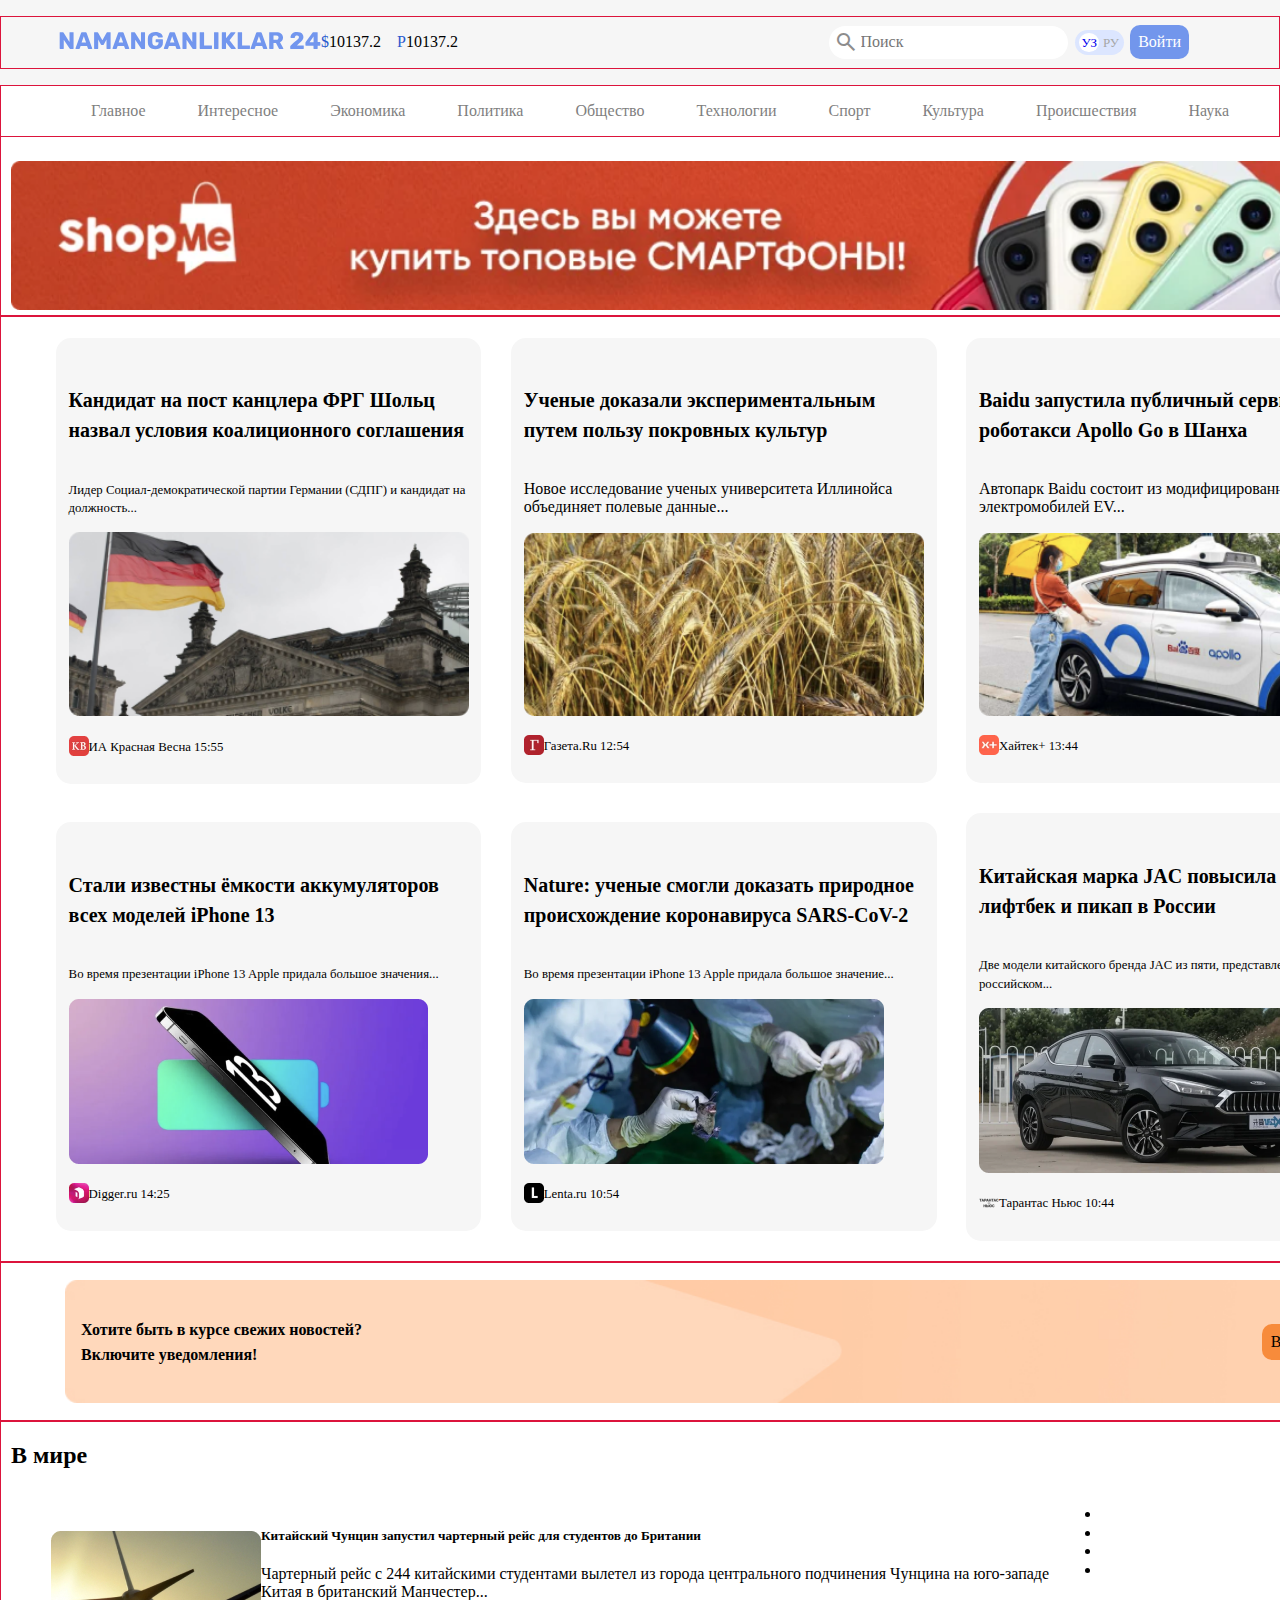
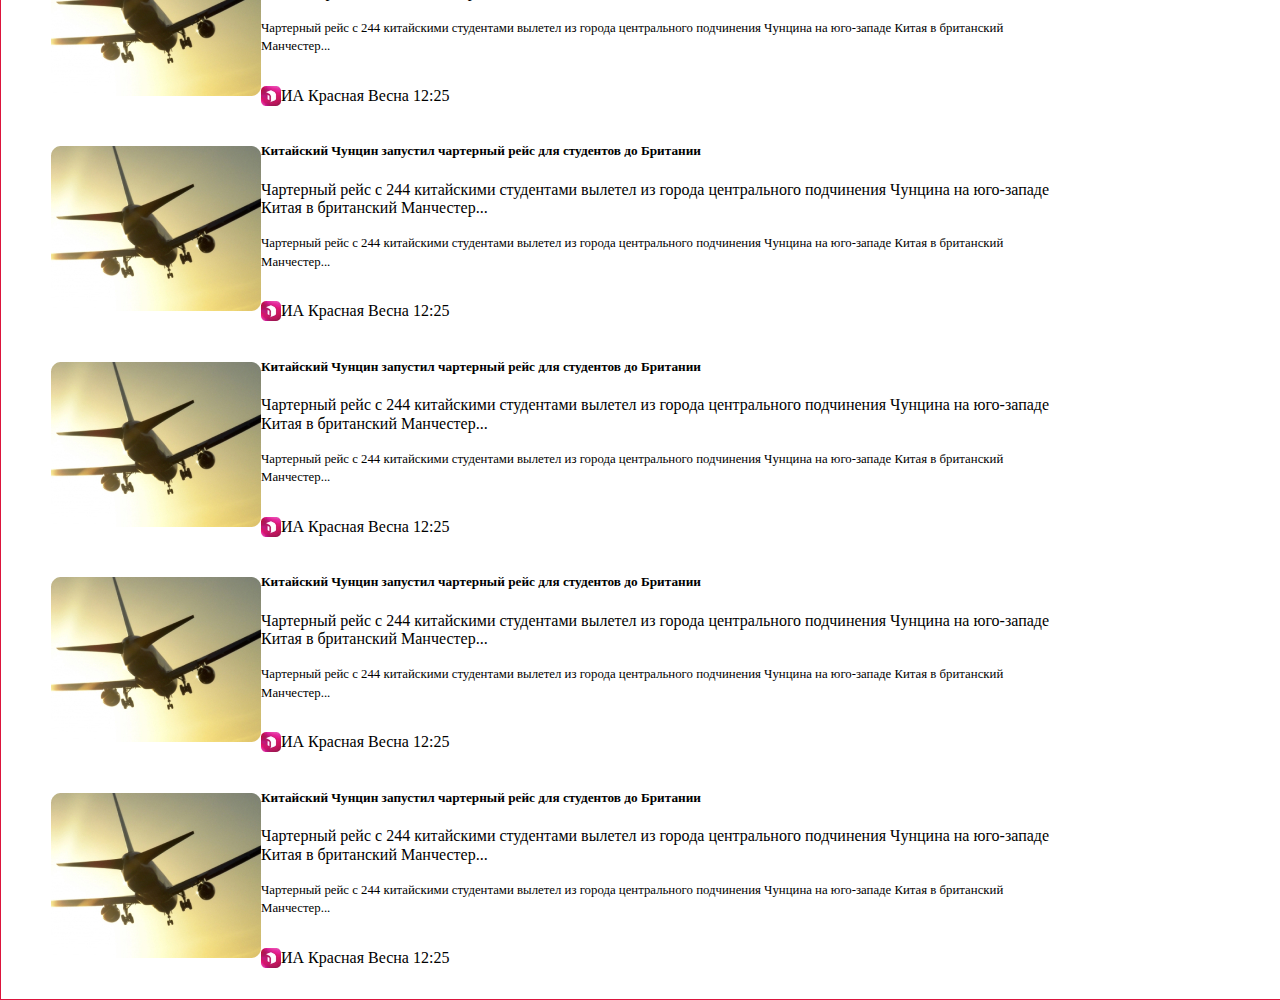
<file: index.html>
<!DOCTYPE html>
<html lang="uz">

<head>
    <meta charset="UTF-8">
    <meta http-equiv="X-UA-Compatible" content="IE=edge">
    <meta name="viewport" content="width=device-width, initial-scale=1.0">
    <link rel="stylesheet" href="./css/normalise.css">
    <link rel="stylesheet" href="./css/main.css">
    <link rel="stylesheet"
        href="https://fonts.googleapis.com/css2?family=Material+Symbols+Outlined:opsz,wght,FILL,GRAD@20..48,100..700,0..1,-50..200" />
    <title>Namanganliklar24</title>
</head>

<body>
    <header id="header">
        <div class="header__top between">
            <div class="container">
                <div class="header__items between">
                    <div class="header__items_left between">
                        <a href="./index.html">
                            <img src="./assets/images/logo.svg" alt="">
                        </a>
                        <div class="header__items_right_currency between">
                            <p class="currency__item_one"><span>$</span>10137.2</p>
                            <p class="currency__item_thu"><span>P</span>10137.2</p>
                        </div>
                    </div>
                    <div class="header__items_right between">
                        <div class="header__left_search flex">
                            <span class="material-symbols-outlined flex"> search</span>
                            <input class="header__left_search_item border" type="text" placeholder="Поиск">
                        </div>
                        <ul class="header__languages flex">
                            <li class="header__languages_li"><a class="header__language_active" href="#УЗ">УЗ</a></li>
                            <li class="header__languages_li"><a class="header__language" href="#РУ">РУ</a></li>
                        </ul>
                        <a href="#kirish" class="header__right_login btn">Войти</a>
                    </div>
                </div>
            </div>
        </div>
        <nav class="nav">
            <div class="container">
                <ul class="nav__items_ul between">
                    <li class="nav__list"><a href="" class="nav__link">Главное</a></li>
                    <li class="nav__list"><a href="" class="nav__link">Интересное</a></li>
                    <li class="nav__list"><a href="" class="nav__link">Экономика</a></li>
                    <li class="nav__list"><a href="" class="nav__link">Политика</a></li>
                    <li class="nav__list"><a href="" class="nav__link">Общество</a></li>
                    <li class="nav__list"><a href="" class="nav__link">Технологии</a></li>
                    <li class="nav__list"><a href="" class="nav__link">Спорт</a></li>
                    <li class="nav__list"><a href="" class="nav__link">Культура</a></li>
                    <li class="nav__list"><a href="" class="nav__link">Происшествия</a></li>
                    <li class="nav__list"><a href="" class="nav__link">Наука</a></li>
                </ul>
            </div>
        </nav>
    </header>
    <main id="main">
        <div class="container">
            <aside class="aside">
                <img class="image_1" src="./assets/images/optimize 1.png" alt="">
            </aside>
        </div>
        <section class="hero">
            <div class="container">
                <ul class="hero__items flex">
                    <li class="hero__item">
                        <h4 class="hero__item_title">Кандидат на пост канцлера ФРГ Шольц назвал условия коалиционного
                            соглашения</h4>
                        <p class="hero__item_disc"><small>Лидер Социал-демократической партии Германии (СДПГ) и кандидат
                                на
                                должность...</small></p>
                        <img class="hero__item_image" src="./assets/images/image 1.png " alt="">
                        <div class="flex">
                            <img src="./assets/images/image 4.   .png" alt="">
                            <p><small>ИА Красная Весна 15:55</small></p>
                        </div>
                    </li>
                    <li class="hero__item">
                        <h4 class="hero__item_title">
                            Ученые доказали экспериментальным путем пользу покровных культур
                        </h4>
                        <p>Новое исследование ученых университета Иллинойса объединяет полевые данные... </p>
                        <img class="hero__item_image" src="./assets/images/image 2.png" alt="">
                        <div class="hero__title flex">
                            <img src="./assets/images/image 5 — копия 2.png" alt="">
                            <p><small>Газета.Ru 12:54</small></p>
                        </div>
                    </li>
                    <li class="hero__item">
                        <h4 class="hero__item_title">
                            Baidu запустила публичный сервис роботакси Apollo Go в Шанха
                        </h4>
                        <p>Автопарк Baidu состоит из модифицированных электромобилей EV... </p>
                        <img class="hero__item_image" src="./assets/images/image 3.png" alt="">
                        <div class="flex">
                            <img src="./assets/images/image 6.png" alt="">
                            <p><small>Хайтек+ 13:44</small></p>
                        </div>
                    </li>
                    <li class="hero__item">
                        <h4 class="hero__item_title">
                            Стали известны ёмкости аккумуляторов всех моделей iPhone 13
                        </h4>
                        <p><small>Во время презентации iPhone 13 Apple придала большое значения...</small></p>
                        <img src="./assets/images/image 7.png" alt="">
                        <div class="flex"><img src="./assets/images/image 4.png" alt="">
                            <p class=""><small>Digger.ru 14:25</small></p>
                        </div>
                    </li>
                    <li class="hero__item">
                        <h4 class="hero__item_title">
                            Nature: ученые смогли доказать природное происхождение коронавируса SARS-CoV-2
                        </h4>
                        <p><small>Во время презентации iPhone 13 Apple придала большое значение...</small></p>
                        <img src="./assets/images/image 1 — копия.png" alt="">
                        <div class="flex">
                            <img src="./assets/images/image 5.png" alt="">
                            <p><small>Lenta.ru 10:54</small></p>
                        </div>
                    </li>
                    <li class="hero__item">
                        <h4 class="hero__item_title">
                            Китайская марка JAC повысила цены на лифтбек и пикап в России
                        </h4>
                        <p><small>Две модели китайского бренда JAC из пяти, представленных на российском...</small></p>
                        <img src="./assets/images/image 4 — копия.png" alt="">
                        <div class="flex">
                            <img src="./assets/images/image 5 — копия.png" alt="">
                            <p><small>Тарантас Ньюс 10:44</small></p>
                        </div>
                    </li>
                </ul>
            </div>
        </section>
        <div class="container">
            <article class="artickle">
                <div class="article__items between">
                    <h4 class="article__title">Хотите быть в курсе свежих новостей? Включите уведомления!</h4>
                    <button class="artickle__btn btn border"><a href="#bключит"
                            style="text-decoration: none; color: black;">Включит</a></button>
                </div>
            </article>
        </div>

        <section class="new">
            <div class="container">
                <h2>В мире</h2>
                <div class="new__items">
                    <ul class="new__ul">
                        <li class="new__list">
                            <div class="flex">
                                <img src="./assets/images/Вмире.jpg" alt="">
                                <div class="new__discreption">
                                    <h5 class="new__title">Китайский Чунцин запустил чартерный рейс для студентов до
                                        Британии
                                    </h5>
                                    <p>Чартерный рейс с 244 китайскими студентами вылетел из города центрального
                                        подчинения Чунцина на юго-западе Китая в британский Манчестер...</p>
                                    <p class="new__disc"><small>
                                            Чартерный рейс с 244 китайскими студентами вылетел из города
                                            центрального подчинения Чунцина на юго-западе Китая в британский
                                            Манчестер...
                                        </small></p>
                                    <div class="flex">
                                        <img src="./assets/images/image 4.png" alt="">
                                        <p>ИА Красная Весна 12:25</p>
                                    </div>
                                </div>
                            </div>

                        </li>
                        <li class="new__list">
                            <div class="flex">
                                <img src="./assets/images/Вмире.jpg" alt="">
                                <div class="new__discreption">
                                    <h5 class="new__title">Китайский Чунцин запустил чартерный рейс для студентов до
                                        Британии
                                    </h5>
                                    <p>Чартерный рейс с 244 китайскими студентами вылетел из города центрального
                                        подчинения Чунцина на юго-западе Китая в британский Манчестер...</p>
                                    <p class="new__disc"><small>
                                            Чартерный рейс с 244 китайскими студентами вылетел из города
                                            центрального подчинения Чунцина на юго-западе Китая в британский
                                            Манчестер...
                                        </small></p>
                                    <div class="flex">
                                        <img src="./assets/images/image 4.png" alt="">
                                        <p>ИА Красная Весна 12:25</p>
                                    </div>
                                </div>
                            </div>

                        </li>
                        <li class="new__list">
                            <div class="flex">
                                <img src="./assets/images/Вмире.jpg" alt="">
                                <div class="new__discreption">
                                    <h5 class="new__title">Китайский Чунцин запустил чартерный рейс для студентов до
                                        Британии
                                    </h5>
                                    <p>Чартерный рейс с 244 китайскими студентами вылетел из города центрального
                                        подчинения Чунцина на юго-западе Китая в британский Манчестер...</p>
                                    <p class="new__disc"><small>
                                            Чартерный рейс с 244 китайскими студентами вылетел из города
                                            центрального подчинения Чунцина на юго-западе Китая в британский
                                            Манчестер...
                                        </small></p>
                                    <div class="flex">
                                        <img src="./assets/images/image 4.png" alt="">
                                        <p>ИА Красная Весна 12:25</p>
                                    </div>
                                </div>
                            </div>

                        </li>
                        <li class="new__list">
                            <div class="flex">
                                <img src="./assets/images/Вмире.jpg" alt="">
                                <div class="new__discreption">
                                    <h5 class="new__title">Китайский Чунцин запустил чартерный рейс для студентов до
                                        Британии
                                    </h5>
                                    <p>Чартерный рейс с 244 китайскими студентами вылетел из города центрального
                                        подчинения Чунцина на юго-западе Китая в британский Манчестер...</p>
                                    <p class="new__disc"><small>
                                            Чартерный рейс с 244 китайскими студентами вылетел из города
                                            центрального подчинения Чунцина на юго-западе Китая в британский
                                            Манчестер...
                                        </small></p>
                                    <div class="flex">
                                        <img src="./assets/images/image 4.png" alt="">
                                        <p>ИА Красная Весна 12:25</p>
                                    </div>
                                </div>
                            </div>

                        </li>
                        <li class="new__list">
                            <div class="flex">
                                <img src="./assets/images/Вмире.jpg" alt="">
                                <div class="new__discreption">
                                    <h5 class="new__title">Китайский Чунцин запустил чартерный рейс для студентов до
                                        Британии
                                    </h5>
                                    <p>Чартерный рейс с 244 китайскими студентами вылетел из города центрального
                                        подчинения Чунцина на юго-западе Китая в британский Манчестер...</p>
                                    <p class="new__disc"><small>
                                            Чартерный рейс с 244 китайскими студентами вылетел из города
                                            центрального подчинения Чунцина на юго-западе Китая в британский
                                            Манчестер...
                                        </small></p>
                                    <div class="flex">
                                        <img src="./assets/images/image 4.png" alt="">
                                        <p>ИА Красная Весна 12:25</p>
                                    </div>
                                </div>
                            </div>

                        </li>
                    </ul>
                    <ul class="nev__ul">
                        <li class="new__list"></li>
                        <li class="new__list"></li>
                        <li class="new__list"></li>
                        <li class="new__list"></li>
                    </ul>
                </div>

            </div>
        </section>
    </main>
</body>



</html>
</file>
<file: css/main.css>
@font-face {
    font-family: 'Rubik';
    src: url(./assets/font/Rubik-Regular.woff2) format('woff2'),
        url(./assets/font/Rubik-Regular.woff) format('woff');
    font-weight: normal;
    font-style: normal;
    font-display: swap;
}

@font-face {
    font-family: 'Rubik';
    src: url(./assets/font/Rubik-Medium.woff2) format('woff2'),
        url(./assets/font/Rubik-Medium.woff) format('woff');
    font-weight: 500;
    font-style: normal;
    font-display: swap;
}
main{
     font-family: "rubik-medium";
     user-select: none;
}
:root {
    --header_back: #F6F6F6;
    --nav_color:#7F7F7F;
    --languages_back:#DCE6FF;
    --btn_color:#7296EC
}
*::before, *::after *{
    margin: 0;
    padding: 0;
    box-sizing: border-box;
}
::-webkit-scrollbar{
    display: none;
}
.container{
    border: 1px solid crimson;
    width: 1400px;
    height: auto;
    margin: 0 auto;
    padding: 0 10px;
  }
.between{
    display: flex;
    justify-content: space-between;
    align-items: center;
}
.border{
    border: 1px solid transparent;
    outline: 1px solid transparent;
}
.flex{
    display: flex;
    align-items: center;
}
.btn{
    background-color: var(--btn_color);
    padding: 0.5rem;
    border-radius: 10px;
    text-decoration: none;
    color: #FFFFFF;
    font-size: 16px;
}
main, section, footer{
    width: 100%;
    height: auto;
}
header{
    width: 100%;
    height: auto;
    position: fixed;
}
.header__top{
    width: 100%;
    height: auto;
    background-color: var(--header_back);
    padding: 1rem 0;
}
.header__items_left{
    align-items: center;
    padding-left: 3rem;
    flex-basis: 30%;
}
.header__items_right_currency p{
    font-size: 1rem;
    font-weight: 400;
}
.currency__item_one{
    margin-right: 1rem;
}
.currency__item_one span, .currency__item_thu span {
    color: #2959CE;
}
.header__items_right{
    flex-basis: 35%;
}
.header__left_search{
    background-color: #FFFFFF;
    border-radius: 60px;
    padding: 0.3rem;
}
.material-symbols-outlined{
    color: #8D8D8D;
}
.header__languages{
    line-height: 15px;
    font-size: 13px;
    padding: 0.3rem;
    list-style: none;
    border-radius: 39px;
    background: var(--languages_back);
}
.header__language{
    text-decoration: none;
    background-color: transparent;
    color: #A6A6A6;
}
.header__language_active{
    border-radius: 50%;
    text-decoration: none;
    padding: 2px;
    background-color: #FFFFFF;
    margin-right: 4px;
}
.header__right_login{
    margin-right: 80px;
}
.nav{
    display: flex;
    background-color: #FFFFFF;
}
.nav__items_ul{
    margin: 16px 40px 16px 40px;
}
.nav__items_ul, .nav__items_ul .nav__link{
    list-style-type: none;
    text-decoration: none;
    color: var(--nav_color);
}
.aside{
    padding-top: 10rem;
}
aside .image_1{
    width: 100%;
    height: auto;
    text-align: center;
}
.hero__items{
    height: auto ;
}
.hero__items{
    list-style: none;
    display: grid;
    margin-top: 1rem;
    grid-template: repeat(2, auto) / repeat(3, 32% ) ;
    grid-gap: 20px;
}
.hero__items .hero__item{
    padding: 0.8rem;
    margin: 0.3rem;
    background-color: var(--header_back);
    border-radius: 15px;
}
.hero__item .hero__item_title{
    padding-bottom: 1rem;
    font-size: 20px;
    padding: 0.5rem 0rem;
    line-height: 30px;
}
.hero__item .hero__item_image{
    width: 100%;
    height: auto;
}
.artickle{
    width: 90%;
    margin: 1rem auto;
    background-image:url(../assets/images/Group\ 35\ 1.jpg);
    background-position: center;
    background-size: 100%;
    background-repeat: no-repeat;
    padding: 1rem;
    border-radius: 10px;
}
.article__title{
    flex-basis: 25%;
    line-height: 25px ;
}
.artickle__btn{
    background-color: #F78B3B;
    padding: 0.5rem;
}
.new__items{
    display: grid;
   grid-template: repeat(1, auto) / repeat(2, 75% 25%); 
}
.new__ul{
    list-style: none;

}
</file>
<file: css/normalise.css>
/*! normalize.css v8.0.1 | MIT License | github.com/necolas/normalize.css */

/* Document
   ========================================================================== */

/**
 * 1. Correct the line height in all browsers.
 * 2. Prevent adjustments of font size after orientation changes in iOS.
 */

 html {
    line-height: 1.15; /* 1 */
    -webkit-text-size-adjust: 100%; /* 2 */
  }
  
  /* Sections
     ========================================================================== */
  
  /**
   * Remove the margin in all browsers.
   */
  
  body {
    margin: 0;
  }
  
  /**
   * Render the `main` element consistently in IE.
   */
  
  main {
    display: block;
  }
  
  /**
   * Correct the font size and margin on `h1` elements within `section` and
   * `article` contexts in Chrome, Firefox, and Safari.
   */
  
  h1 {
    font-size: 2em;
    margin: 0.67em 0;
  }
  
  /* Grouping content
     ========================================================================== */
  
  /**
   * 1. Add the correct box sizing in Firefox.
   * 2. Show the overflow in Edge and IE.
   */
  
  hr {
    box-sizing: content-box; /* 1 */
    height: 0; /* 1 */
    overflow: visible; /* 2 */
  }
  
  /**
   * 1. Correct the inheritance and scaling of font size in all browsers.
   * 2. Correct the odd `em` font sizing in all browsers.
   */
  
  pre {
    font-family: monospace, monospace; /* 1 */
    font-size: 1em; /* 2 */
  }
  
  /* Text-level semantics
     ========================================================================== */
  
  /**
   * Remove the gray background on active links in IE 10.
   */
  
  a {
    background-color: transparent;
  }
  
  /**
   * 1. Remove the bottom border in Chrome 57-
   * 2. Add the correct text decoration in Chrome, Edge, IE, Opera, and Safari.
   */
  
  abbr[title] {
    border-bottom: none; /* 1 */
    text-decoration: underline; /* 2 */
    text-decoration: underline dotted; /* 2 */
  }
  
  /**
   * Add the correct font weight in Chrome, Edge, and Safari.
   */
  
  b,
  strong {
    font-weight: bolder;
  }
  
  /**
   * 1. Correct the inheritance and scaling of font size in all browsers.
   * 2. Correct the odd `em` font sizing in all browsers.
   */
  
  code,
  kbd,
  samp {
    font-family: monospace, monospace; /* 1 */
    font-size: 1em; /* 2 */
  }
  
  /**
   * Add the correct font size in all browsers.
   */
  
  small {
    font-size: 80%;
  }
  
  /**
   * Prevent `sub` and `sup` elements from affecting the line height in
   * all browsers.
   */
  
  sub,
  sup {
    font-size: 75%;
    line-height: 0;
    position: relative;
    vertical-align: baseline;
  }
  
  sub {
    bottom: -0.25em;
  }
  
  sup {
    top: -0.5em;
  }
  
  /* Embedded content
     ========================================================================== */
  
  /**
   * Remove the border on images inside links in IE 10.
   */
  
  img {
    border-style: none;
  }
  
  /* Forms
     ========================================================================== */
  
  /**
   * 1. Change the font styles in all browsers.
   * 2. Remove the margin in Firefox and Safari.
   */
  
  button,
  input,
  optgroup,
  select,
  textarea {
    font-family: inherit; /* 1 */
    font-size: 100%; /* 1 */
    line-height: 1.15; /* 1 */
    margin: 0; /* 2 */
  }
  
  /**
   * Show the overflow in IE.
   * 1. Show the overflow in Edge.
   */
  
  button,
  input { /* 1 */
    overflow: visible;
  }
  
  /**
   * Remove the inheritance of text transform in Edge, Firefox, and IE.
   * 1. Remove the inheritance of text transform in Firefox.
   */
  
  button,
  select { /* 1 */
    text-transform: none;
  }
  
  /**
   * Correct the inability to style clickable types in iOS and Safari.
   */
  
  button,
  [type="button"],
  [type="reset"],
  [type="submit"] {
    -webkit-appearance: button;
  }
  
  /**
   * Remove the inner border and padding in Firefox.
   */
  
  button::-moz-focus-inner,
  [type="button"]::-moz-focus-inner,
  [type="reset"]::-moz-focus-inner,
  [type="submit"]::-moz-focus-inner {
    border-style: none;
    padding: 0;
  }
  
  /**
   * Restore the focus styles unset by the previous rule.
   */
  
  button:-moz-focusring,
  [type="button"]:-moz-focusring,
  [type="reset"]:-moz-focusring,
  [type="submit"]:-moz-focusring {
    outline: 1px dotted ButtonText;
  }
  
  /**
   * Correct the padding in Firefox.
   */
  
  fieldset {
    padding: 0.35em 0.75em 0.625em;
  }
  
  /**
   * 1. Correct the text wrapping in Edge and IE.
   * 2. Correct the color inheritance from `fieldset` elements in IE.
   * 3. Remove the padding so developers are not caught out when they zero out
   *    `fieldset` elements in all browsers.
   */
  
  legend {
    box-sizing: border-box; /* 1 */
    color: inherit; /* 2 */
    display: table; /* 1 */
    max-width: 100%; /* 1 */
    padding: 0; /* 3 */
    white-space: normal; /* 1 */
  }
  
  /**
   * Add the correct vertical alignment in Chrome, Firefox, and Opera.
   */
  
  progress {
    vertical-align: baseline;
  }
  
  /**
   * Remove the default vertical scrollbar in IE 10+.
   */
  
  textarea {
    overflow: auto;
  }
  
  /**
   * 1. Add the correct box sizing in IE 10.
   * 2. Remove the padding in IE 10.
   */
  
  [type="checkbox"],
  [type="radio"] {
    box-sizing: border-box; /* 1 */
    padding: 0; /* 2 */
  }
  
  /**
   * Correct the cursor style of increment and decrement buttons in Chrome.
   */
  
  [type="number"]::-webkit-inner-spin-button,
  [type="number"]::-webkit-outer-spin-button {
    height: auto;
  }
  
  /**
   * 1. Correct the odd appearance in Chrome and Safari.
   * 2. Correct the outline style in Safari.
   */
  
  [type="search"] {
    -webkit-appearance: textfield; /* 1 */
    outline-offset: -2px; /* 2 */
  }
  
  /**
   * Remove the inner padding in Chrome and Safari on macOS.
   */
  
  [type="search"]::-webkit-search-decoration {
    -webkit-appearance: none;
  }
  
  /**
   * 1. Correct the inability to style clickable types in iOS and Safari.
   * 2. Change font properties to `inherit` in Safari.
   */
  
  ::-webkit-file-upload-button {
    -webkit-appearance: button; /* 1 */
    font: inherit; /* 2 */
  }
  
  /* Interactive
     ========================================================================== */
  
  /*
   * Add the correct display in Edge, IE 10+, and Firefox.
   */
  
  details {
    display: block;
  }
  
  /*
   * Add the correct display in all browsers.
   */
  
  summary {
    display: list-item;
  }
  
  /* Misc
     ========================================================================== */
  
  /**
   * Add the correct display in IE 10+.
   */
  
  template {
    display: none;
  }
  
  /**
   * Add the correct display in IE 10.
   */
  
  [hidden] {
    display: none;
  }
</file>
